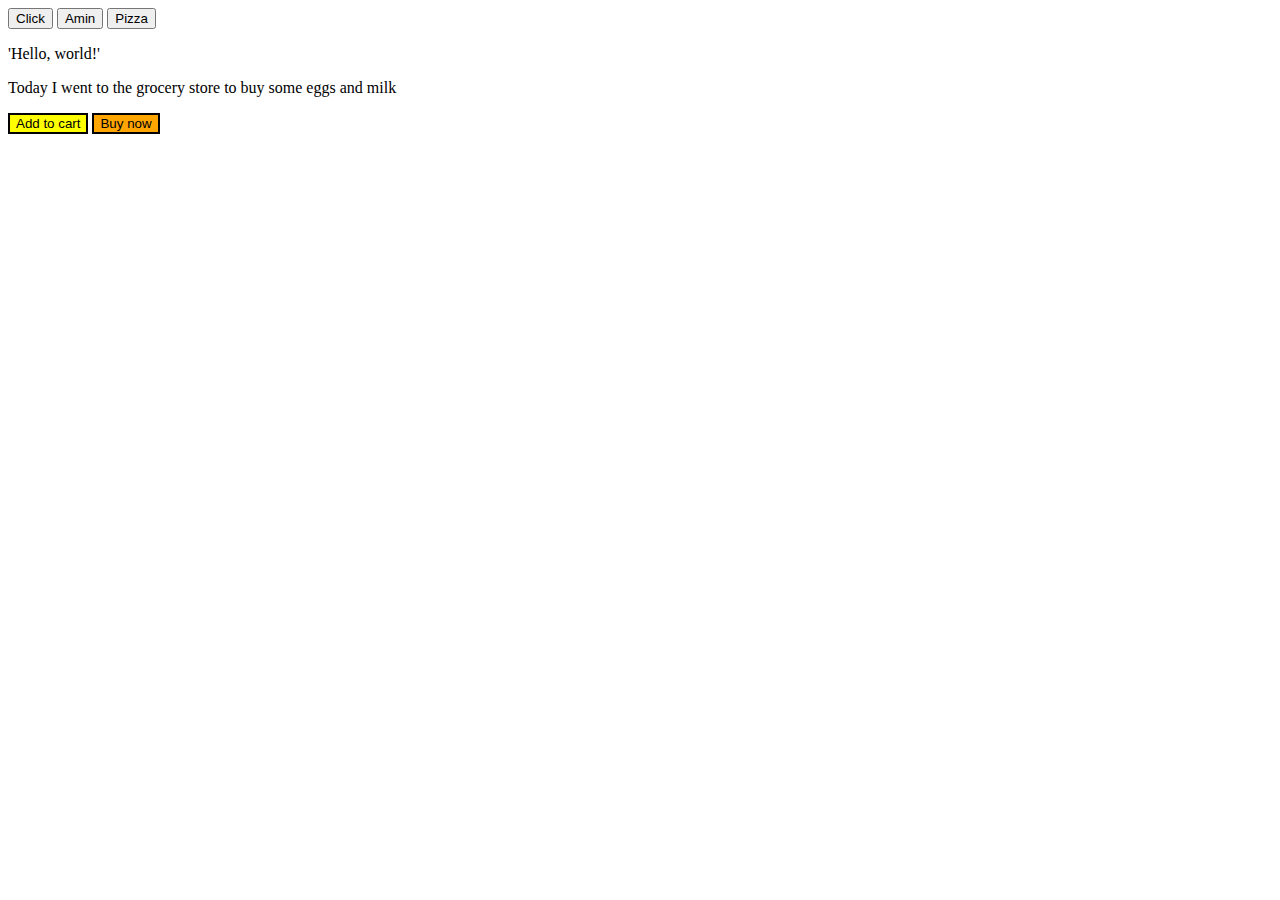
<file: index.html>
<!DOCTYPE html>
<html lang="en">
<head>
    <meta charset="UTF-8">
    <meta name="viewport" content="width=device-width, initial-scale=1.0">
    <title>index</title>
</head>
<style>
    .add-button{
        background-color: yellow;
        border: 2px solid black;
        cursor: pointer;
    }
    .buy-button{
        background-color: orange;
        border: 2px solid black;
        cursor: pointer;

    }
</style>

<body>
    <button>Click</button>
    <button>Amin</button>
    <button>Pizza</button>
    <p>'Hello, world!'</p>
    <p>Today I went to the grocery store to buy some eggs and milk</p>
    <button class="add-button" onclick="alert('Added')">Add to cart</button>
    <button class="buy-button" onclick="alert('Loading...')">Buy now</button>

    <script>
        console.log('Welcome!')
    </script>
</body>
</html>
</file>
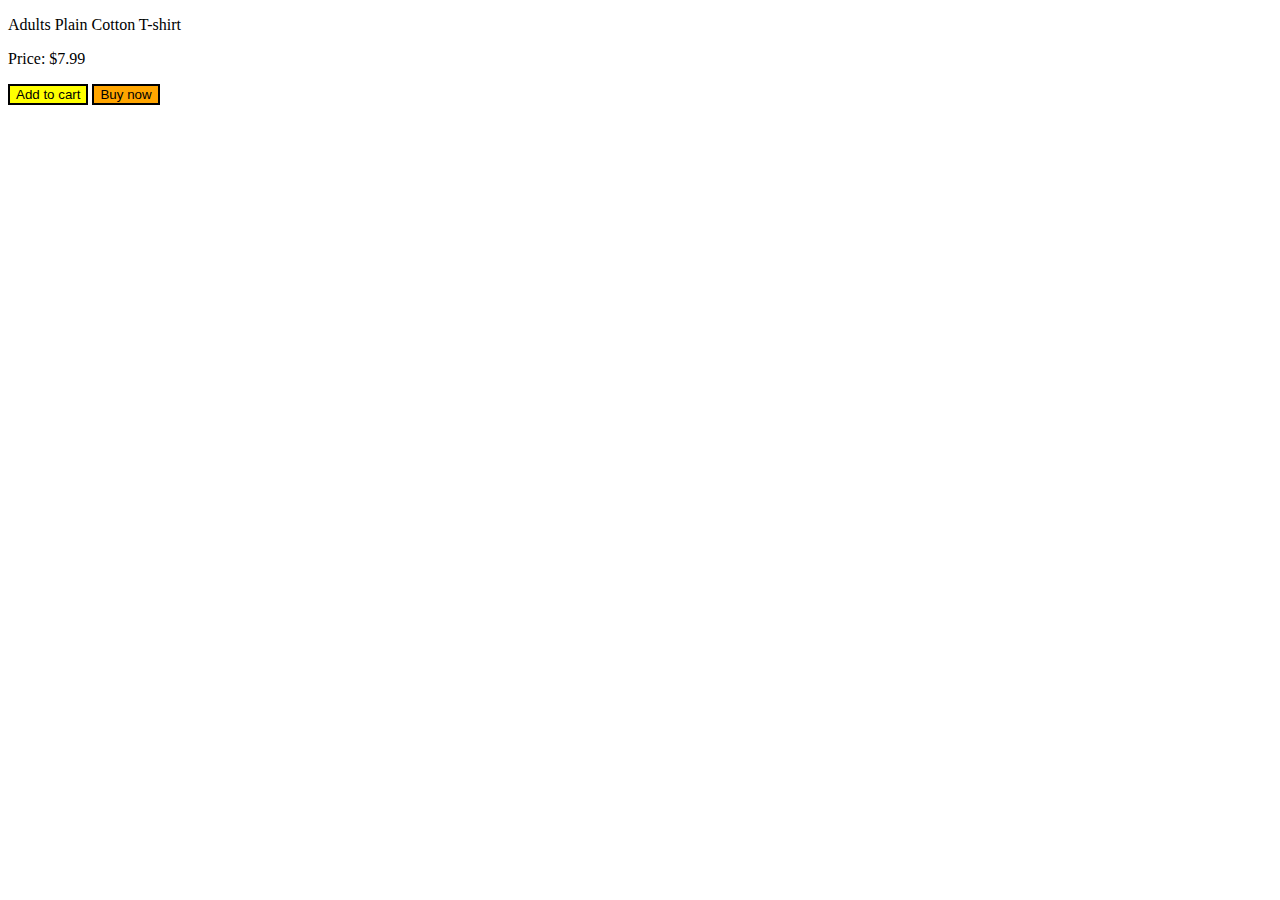
<file: 04-button.html>
<!DOCTYPE html>
<html lang="en">
<head>
    <meta charset="UTF-8">
    <meta name="viewport" content="width=device-width, initial-scale=1.0">
    <title>Buttons</title>
</head>
<style>
    .add-button{
        background-color: yellow;
        border: 2px solid black;
        cursor: pointer;
    }
    .buy-button{
        background-color: orange;
        border: 2px solid black;
        cursor: pointer;

    }
</style>

<body>
    
    <p>Adults Plain Cotton T-shirt</p>
    <p>Price: $7.99</p>
    <button class="add-button" onclick="alert('Added')">Add to cart</button>
    <button class="buy-button" onclick="console.log('Loading');alert('Purchased')">Buy now</button>

    <script>
    </script>
</body>
</html>
</file>
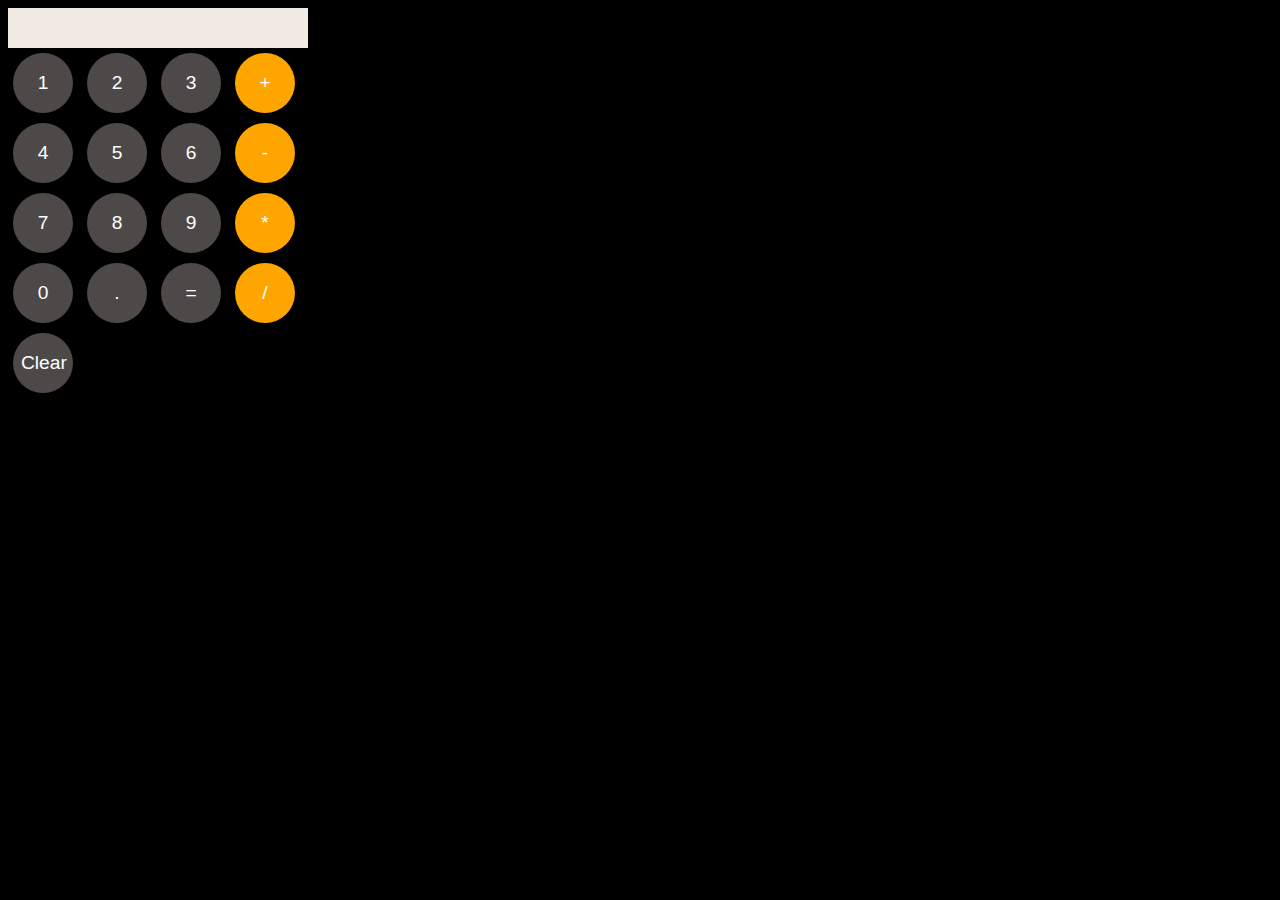
<file: 05-calculator.html>
<!DOCTYPE html>
<html lang="en">
<head>
    <meta charset="UTF-8">
    <meta name="viewport" content="width=device-width, initial-scale=1.0">
    <title>Calculator</title>
</head>
<style>
    body{
        background-color: black;
    }
    p{
        padding: 0;
        margin: 0;
    }
    button:last-child{
        background-color: orange !important;
    }
    button{
        width: 60px;
        height: 60px;
        border: none;
        border-radius: 30px;
        background-color: rgb(78, 73, 73);
        color: white;
        margin: 5px;
        padding: 8px;
        cursor: pointer;
        transition: 0.5s;
        font-size: larger;
    }
    #screen{
        width:260px;
        padding: 20px;
        font-size: larger;
        background-color: #f1ebe3;
        color: black;
    }
</style>
<body>
    <div id="screen">
    </div>
    <p>
    <button onclick="
    updateCalculation('1');
    document.getElementById('screen').innerHTML=calculation
    ">1</button>

    <button onclick="
    updateCalculation('2');
    document.getElementById('screen').innerHTML=calculation
    ">2</button>
    <button onclick="
    updateCalculation('3');
    document.getElementById('screen').innerHTML=calculation
    "
    >3</button>
    <button onclick="
    updateCalculation('+');
    document.getElementById('screen').innerHTML=calculation
    ">+</button>
    </p>
    <p>
    <button onclick="
    updateCalculation('4');
    document.getElementById('screen').innerHTML=calculation
    ">4</button>

    <button onclick="
    updateCalculation('5');
    document.getElementById('screen').innerHTML=calculation
    ">5</button>
    <button onclick="
    updateCalculation('6');
    document.getElementById('screen').innerHTML=calculation
    "
    >6</button>
    <button onclick="
    updateCalculation('-');
    document.getElementById('screen').innerHTML=calculation
    ">-</button>
    </p>
    <p>
    <button onclick="
    updateCalculation('7');
    document.getElementById('screen').innerHTML=calculation
    "
    >7</button>
    <button onclick="
    updateCalculation('8');
    document.getElementById('screen').innerHTML=calculation
    ">8</button>
    <button onclick="
    updateCalculation('9');
    document.getElementById('screen').innerHTML=calculation
    "
    >9</button>
    <button onclick="
    updateCalculation('*');
    document.getElementById('screen').innerHTML=calculation
    ">*</button>
    </p>
    <p>
    <button onclick="
    updateCalculation('0');
    document.getElementById('screen').innerHTML=calculation
    "
    >0</button>
    <button onclick="
    updateCalculation('.');
    document.getElementById('screen').innerHTML=calculation
    ">.</button>
    <button onclick="
    calculation = eval(calculation);
    localStorage.setItem('calculation', calculation);
    document.getElementById('screen').innerHTML=calculation
    ">=</button>
    <button onclick="
    updateCalculation(' / ');
    document.getElementById('screen').innerHTML=calculation
    ">/</button>
    </p>
    <button onclick="
    calculation = '';
    localStorage.setItem('calculation', calculation);
    document.getElementById('screen').innerHTML=(`Clear Calculator.${calculation}`)
    ">Clear</button>
    <script>
        let calculation = localStorage.getItem('calculation') || '';
        
        function updateCalculation(value) {
            calculation += value;
            localStorage.setItem('calculation',calculation)
        }
        function saveCalculation() {
        localStorage.setItem('calculation', calculation);
      }
    </script>
</body>
</html>
</file>
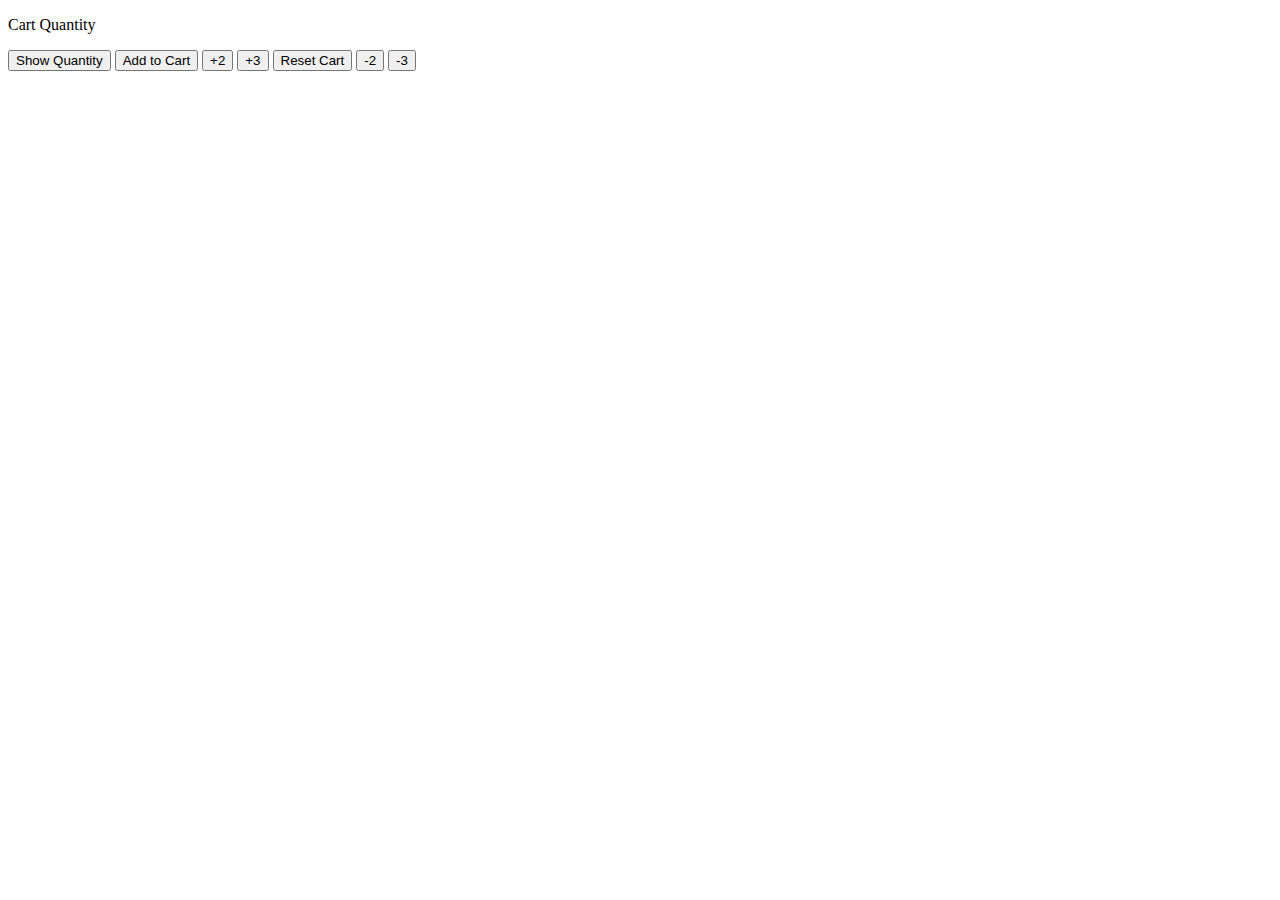
<file: 05-cart-quantity.html>
<!DOCTYPE html>
<html lang="en">
<head>
    <meta charset="UTF-8">
    <meta name="viewport" content="width=device-width, initial-scale=1.0">
    <title>Cart Quantity</title>
</head>
<body>
    <p>Cart Quantity</p>
    <button onclick="
    console.log(`cart Quantity:${cartQuantity}`)"
    >Show Quantity</button>

    <button onclick="
    if (cartQuantity + 1 > 10) {
        document.getElementById('show').innerHTML='the cart is full';
    }else{
        cartQuantity ++;
        console.log(`cart Quantity:${cartQuantity }`)
    }
     ">Add to Cart</button>
    <button onclick="
    if (cartQuantity + 2 > 10) {
        document.getElementById('show').innerHTML='the cart is full';
    }else{
        cartQuantity +=2
        console.log(`cart Quantity:${cartQuantity }`)
    }
    ">+2</button>
    <button onclick="
    if (cartQuantity + 3 > 10) {
        document.getElementById('show').innerHTML='the cart is full';
    }else{
        cartQuantity +=3
        console.log(`cart Quantity:${cartQuantity }`)
    }
    ">+3</button>
    <button onclick="
    cartQuantity = 0;  console.log('cart was reset'); console.log(`cart Quantity:${cartQuantity }`)
    document.getElementById('show').innerHTML=''
    ">Reset Cart</button>
    <button onclick="
    if (cartQuantity - 2 < 0) {
        document.getElementById('show').innerHTML='not enogh item';
    }else{
        cartQuantity -=2
        console.log(`cart Quantity:${cartQuantity }`)
    }">-2</button>
    <button onclick="
    if (cartQuantity - 3 < 0) {
        document.getElementById('show').innerHTML='not enogh item';
    }else{
        cartQuantity -=3
        console.log(`cart Quantity:${cartQuantity }`)
    }">-3</button>
    <div id="show"></div>
    <script>
        let cartQuantity = 0;
        let maxQuantity=10;
        let minQuantity= 0;
    </script>
</body>
</html>
</file>
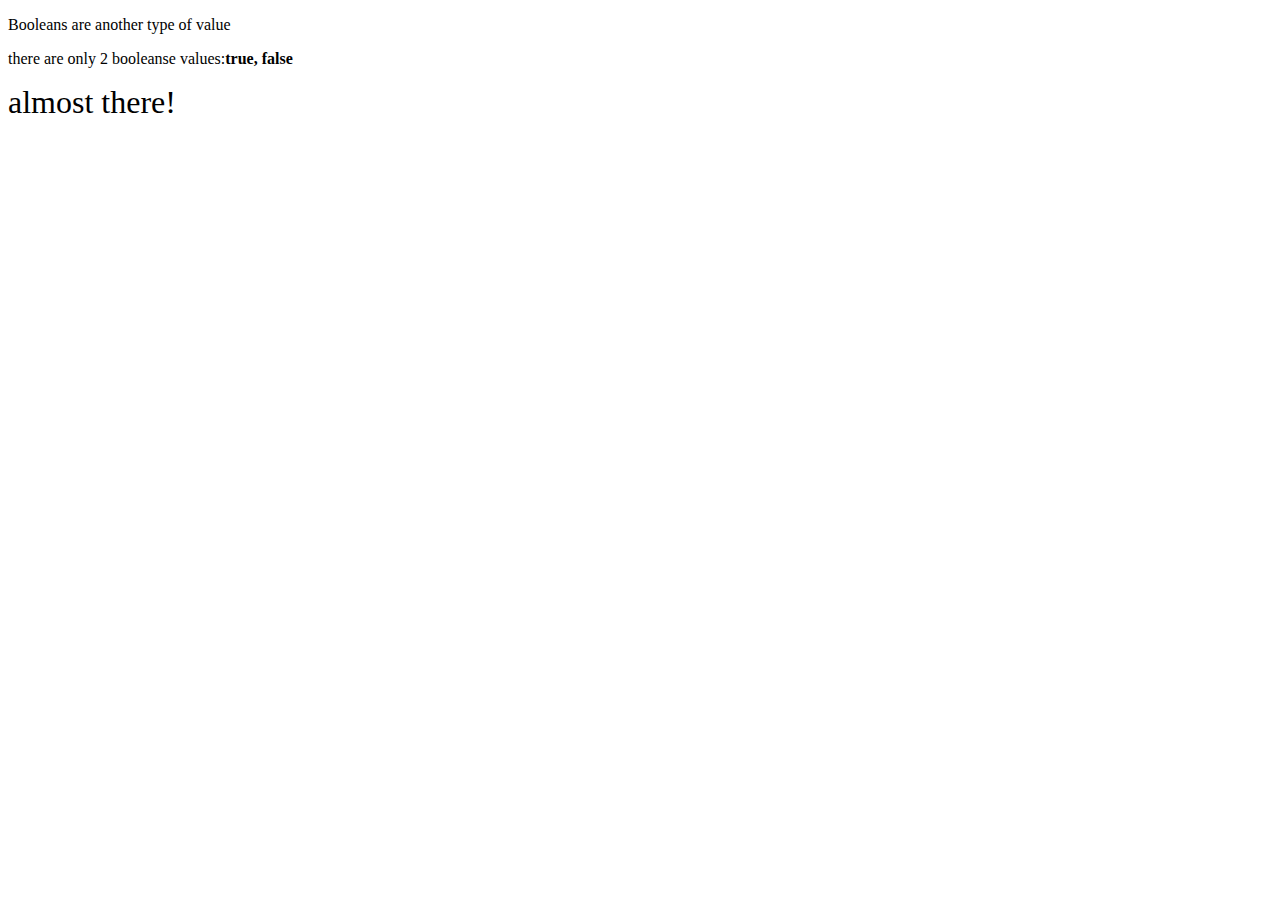
<file: 06-booleans.html>
<!DOCTYPE html>
<html lang="en">
<head>
    <meta charset="UTF-8">
    <meta name="viewport" content="width=device-width, initial-scale=1.0">
    <title>Booleans</title>
</head>
<style>
    div{
        font-size: xx-large;
    }
</style>
<body>
    <p>Booleans are another type of value</p>
    <p>there are only 2 booleanse values:<strong>true, false</strong></p>
    <div id="show"></div>
    <script>
    //document.getElementById('show').innerHTML= typeof( 3 > 5+5 )
    // document.getElementById('show').innerHTML= ( 5 === '5' ) 
    //document.getElementById('show').innerHTML= ( 5 !== '5' ) 
    /*  if(false){
        document.getElementById('show').innerHTML='hello'
    }else{
        document.getElementById('show').innerHTML='else'
    }
    */
    const age = 15;
    if(age >= 16){
    document.getElementById('show').innerHTML='you can drive'
    } else if(age>=14) {
    document.getElementById('show').innerHTML='almost there!'

    }else{
    document.getElementById('show').innerHTML='you can not drive'
    }
    </script>
</body>
</html>
</file>
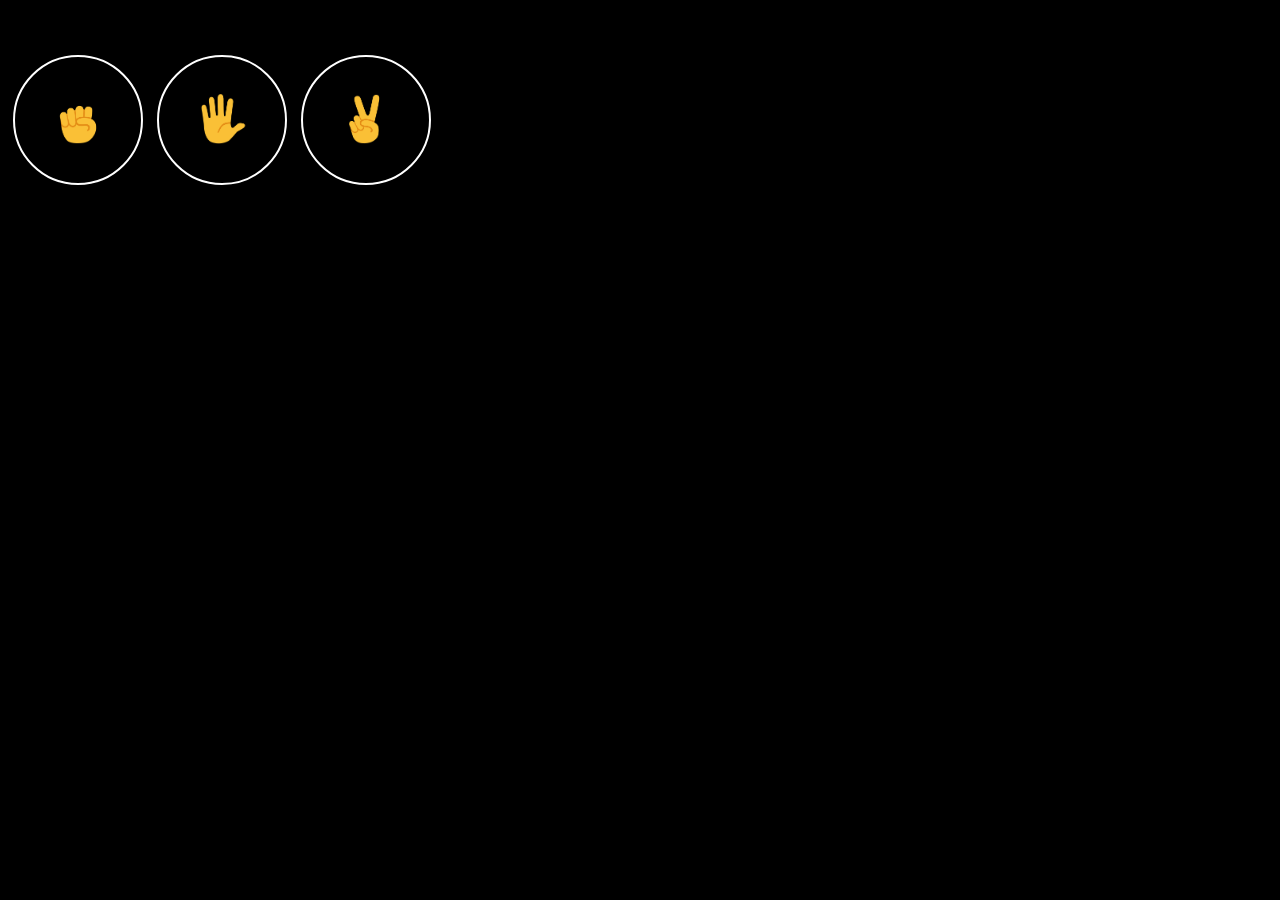
<file: 06-rock-paper-scissors.html>
<!DOCTYPE html>
<html lang="en">
<head>
    <meta charset="UTF-8">
    <meta name="viewport" content="width=device-width, initial-scale=1.0">
    <title>Rock-Paper-Scissors</title>
</head>
<style>
    div{
        font-size: xx-large;
        color: white;
    }
    body{
        background-color: black;
    }
    button{
        border: 2px solid white;
        width: 130px;
        height: 130px;
        border-radius: 65px;
        background-color: black;
        padding: 10px;
        margin: 5px;
        cursor: pointer;
    }

    img{
        width: 50px;
        height: 50px;
    }
</style>
<body>
    <p>Rock Paper Scissors</p>
    <button class="rock" onclick="
    const randomNumber = Math.random();
    let computerMove = '';
    if (randomNumber>= 0 && randomNumber < 1/3){
        computerMove='rock'
    }else if( randomNumber >= 1/3 && randomNumber < 2/3){
        computerMove='paper'
    }
    else if(randomNumber>=2/3 && randomNumber <1){
        computerMove='scissors'
    }
    let result = '';
    if(computerMove === 'rock'){
        result ='Tie.'
    }else if(computerMove === 'paper'){
        result='you lose.'
    }else if(computerMove === 'scissors'){
        result ='you win.'
    }
    document.getElementById('display').innerHTML=`Your Picked rock.<br> Computer Picked ${computerMove}.<br> ${result}`;
    "><img src="img/rock-emoji.png" alt="" srcset=""></button>
    
    
    <button onclick="
    const randomNumber = Math.random();
    let computerMove='';
    if (randomNumber>= 0 && randomNumber < 1/3){
        computerMove='rock'
    }else if( randomNumber >= 1/3 && randomNumber < 2/3){
        computerMove='paper'
    }
    else if(randomNumber>=2/3 && randomNumber <1){
        computerMove='scissors'
    }
        let result='';
    if(computerMove === 'paper'){
        result ='Tie.'
    }else if(computerMove === 'scissors'){
        result='you lose.'
    }else if(computerMove === 'rock'){
        result ='you win.'
    }
    document.getElementById('display').innerHTML=`Your Picked paper.<br> Computer Picked ${computerMove}.<br> ${result}`;
    
    "><img src="img/paper-emoji.png" alt=""></button>
    
    
    <button onclick="
    const randomNumber = Math.random();
    let computerMove ='';

    if (randomNumber>= 0 && randomNumber < 1/3){
        computerMove='rock'
    }else if( randomNumber >= 1/3 && randomNumber < 2/3){
        computerMove='paper'
    }
    else if(randomNumber>=2/3 && randomNumber <1){
        computerMove='scissors'
    }
        let result='';
    if(computerMove === 'scissors'){
        result ='Tie.'
    }else if(computerMove === 'rock'){
        result='you lose.'
    }else if(computerMove === 'paper'){
        result ='you win.'
    }
    document.getElementById('display').innerHTML=`Your Picked scissors.<br> Computer Picked ${computerMove}.<br> ${result}`;

    "><img src="img/scissors-emoji.png" alt=""></button>
    <br>
    <br>
    <div id="display"></div>
    <script>

    </script>
</body>
</html>
</file>
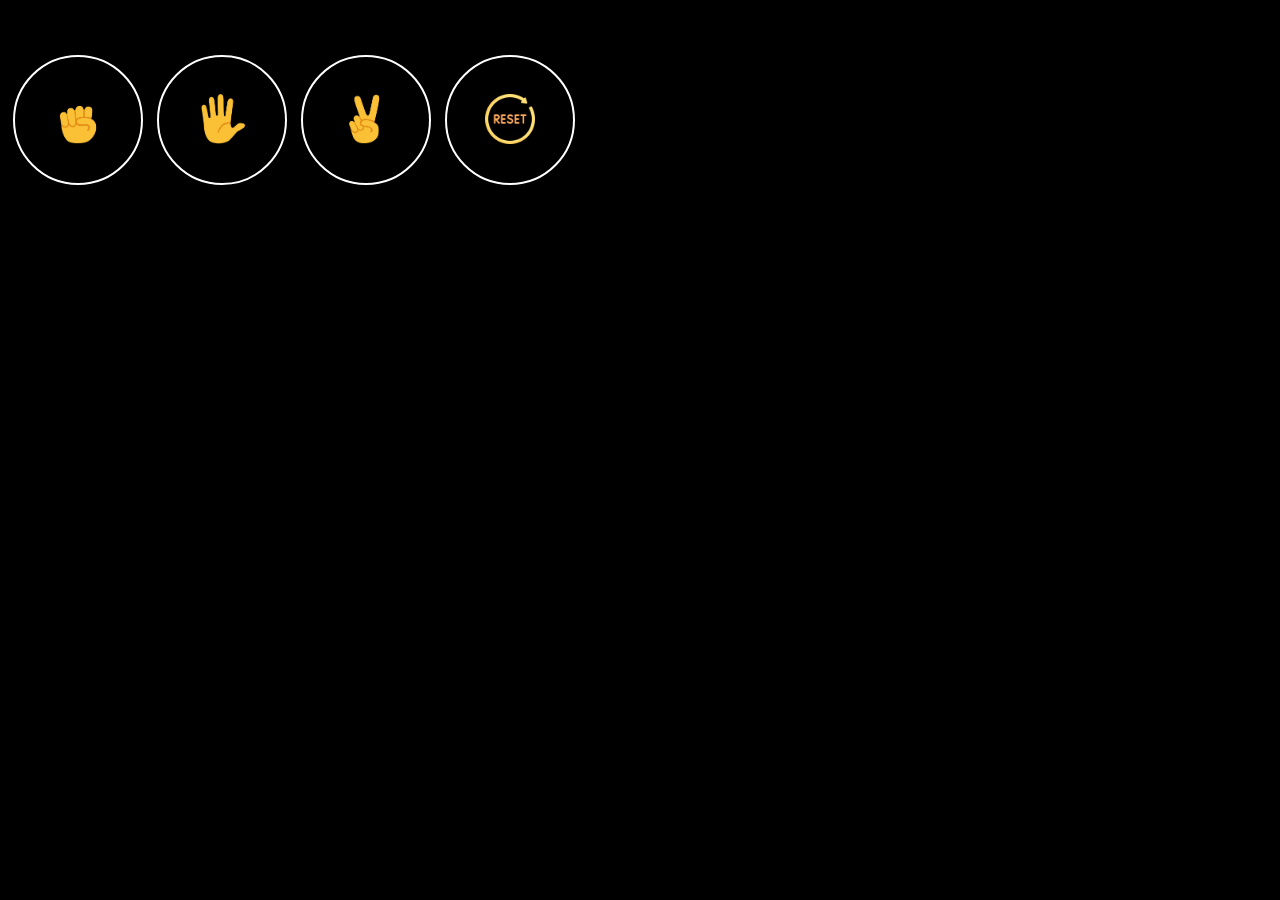
<file: 07-rock-paper-scissors.html>
<!DOCTYPE html>
<html lang="en">
<head>
    <meta charset="UTF-8">
    <meta name="viewport" content="width=device-width, initial-scale=1.0">
    <title>Rock-Paper-Scissors</title>
</head>
<style>
    div{
        font-size: xx-large;
        color: white;
    }
    body{
        background-color: black;
    }
    button{
        border: 2px solid white;
        width: 130px;
        height: 130px;
        border-radius: 65px;
        background-color: black;
        padding: 10px;
        margin: 5px;
        cursor: pointer;
        transition: 0.6s;
    }
    button:hover{
        border: 2px solid rgb(255, 255, 0);
    }
    img{
        width: 50px;
        height: 50px;
    }
</style>
<body>
    <p>Rock Paper Scissors</p>
    <button onclick="
    playGame('rock')
    "><img src="img/rock-emoji.png" alt="" srcset=""></button>
    
    <button onclick="
    playGame('paper');
    
   "><img src="img/paper-emoji.png" alt=""></button>
    
    <button on  click="
    playGame('scissors')
    "><img src="img/scissors-emoji.png" alt=""></button>
    <button onclick="
      score.wins = 0;
      score.losses = 0;
      score.tie = 0;
      localStorage.removeItem('score');
    "><img src="img/u.png"  alt=""></button>
    <br>
    <br>
    <div id="display"></div>
    <div id="show"></div>
    <script>
        let score = JSON.parse(localStorage.getItem('score')) || {
            wins: 0,
            losses: 0,
            tie: 0
        };

        function playGame(playerMove){
            const computerMove = pickComputerMove();
            let result='';
            if (playerMove === 'scissors') {
                if(computerMove === 'scissors'){
                    result ='tie.'
                }else if(computerMove === 'rock'){
                    result='you lose.'
                }else if(computerMove === 'paper'){
                    result ='you win.'
            }
            }else if (playerMove === 'paper') {
                if(computerMove === 'scissors'){
                    result ='you lose.'
                }else if(computerMove === 'rock'){
                    result='you win.'
                }else if(computerMove === 'paper'){
                    result ='tie.'
            }
            }else if (playerMove === 'rock') {
                if(computerMove === 'scissors'){
                    result ='you win.'
                }else if(computerMove === 'rock'){
                    result='tie.'
                }else if(computerMove === 'paper'){
                    result ='you lose.'
            }
        }
            if (result === 'you win.') {
                score.wins +=1
            }else if (result ==="you lose.") {
                score.losses +=1
            }else if (result === 'tie.') {
                score.tie +=1
            }

            localStorage.setItem('score', JSON.stringify(score));
            document.getElementById('display').innerHTML=`Your Picked ${playerMove}.
            <br> Computer Picked ${computerMove}.<br> ${result}<br>
            Wins:${score['wins']} Losses:${score['losses']} Tie:${score['tie']}`;
        }

        function pickComputerMove() {
            const randomNumber = Math.random();
            let computerMove='';
            if (randomNumber>= 0 && randomNumber < 1/3){
                computerMove='rock'
            }else if( randomNumber >= 1/3 && randomNumber < 2/3){
                computerMove='paper'
            }
            else if(randomNumber>=2/3 && randomNumber <1){
                computerMove='scissors'
            }
            return computerMove;
        }
    </script>
</body>
</html>
</file>
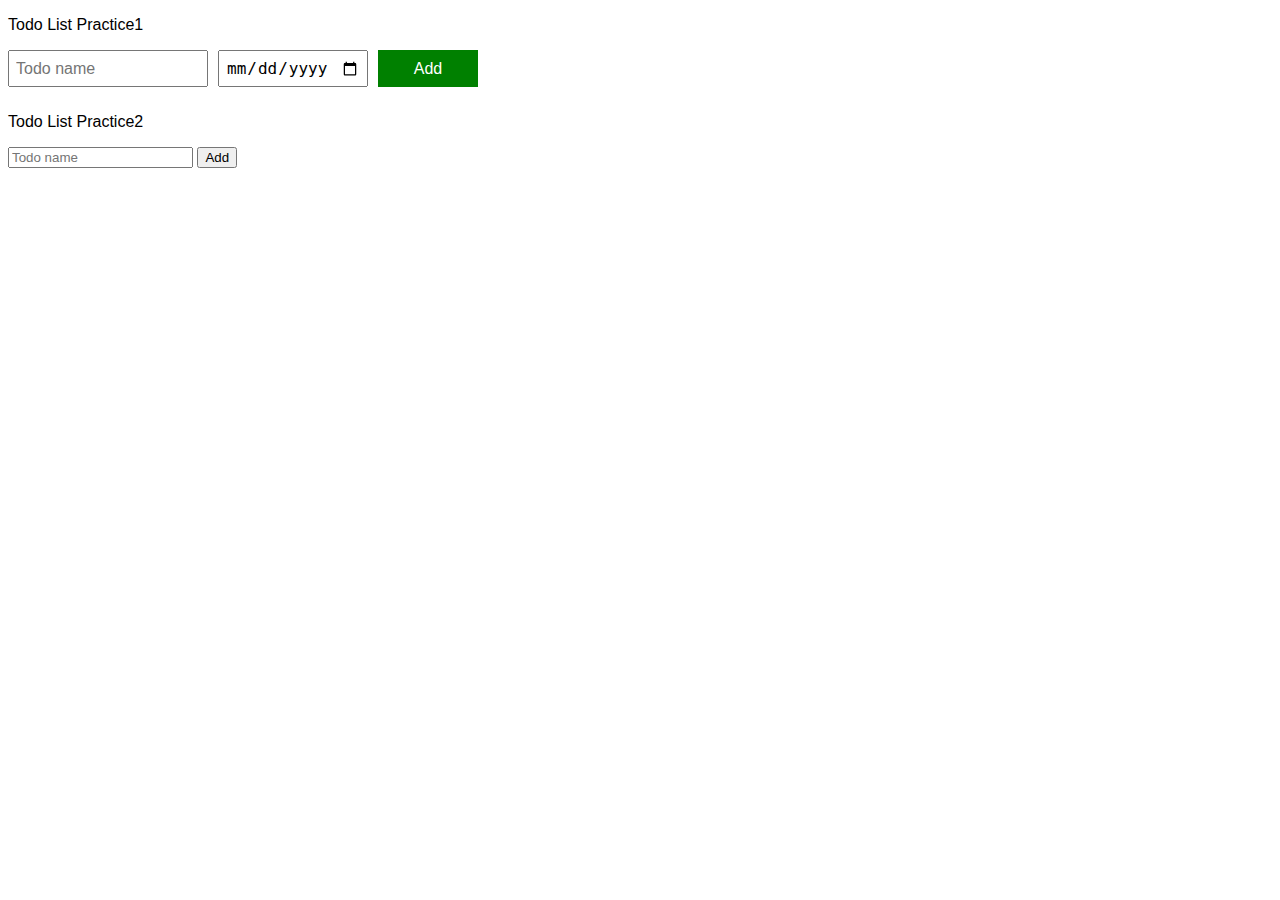
<file: 11-todo-list.html>
<!DOCTYPE html>
<html lang="en">
<head>
    <meta charset="UTF-8">
    <meta name="viewport" content="width=device-width, initial-scale=1.0">
    <link rel="stylesheet" href="style/11-todo-list.css">
    <title>Todo List</title>
</head>
<body>

    <p>Todo List Practice1</p>
    <div class="todo-input-grid">
        <input placeholder="Todo name" 
            class="js-name-input name-input">
        <input type="date" class="js-due-date-input due-date-input">
        <button onclick="
            addTodo()
        " class="add-todo-button">Add</button>
    </div> 
    <div class="js-todo-list todo-grid" ></div>

    <p>Todo List Practice2</p>
    <input type="text" placeholder="Todo name">
    <button>Add</button>

    <script src="script/11-todo-list.js"></script>
</body>
</html>
</file>
<file: style/11-todo-list.css>
body{
    font-family: Arial, Helvetica, sans-serif;
}
.todo-grid,
.todo-input-grid{
    display: grid;
    grid-template-columns: 200px 150px 100px;
    column-gap: 10px;
    row-gap: 10px;
    align-items: center;
}
.todo-input-grid{
    margin-bottom: 10px;
    align-items: stretch;
}
.name-input,
.due-date-input{
    font-size: 16px;
    padding: 6px;
}
.add-todo-button{
    background-color: green;
    color: white;
    border: none;
    font-size: 16px;
    cursor: pointer;
}
.delete-todo-button{
    background-color: darkred;
    color: white;
    font-size: 16px;
    border: none;
    cursor: pointer;
    padding: 10px 0px;
}
</file>
